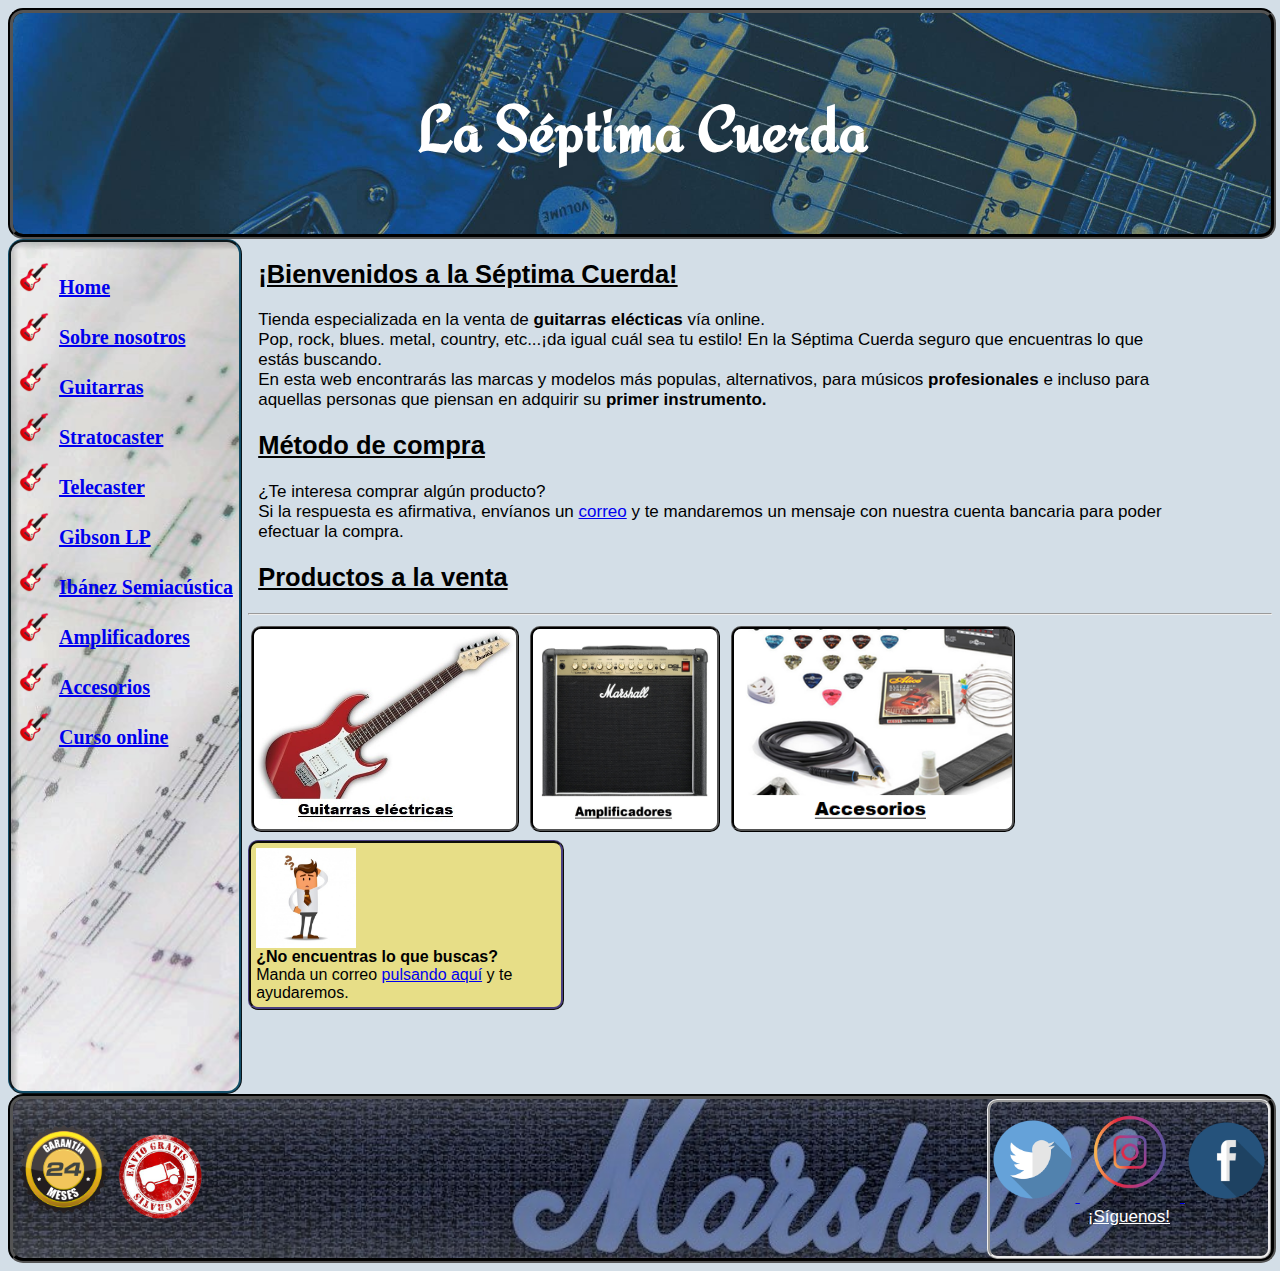
<file: LaSeptimaCuerda/HTML/index.html>
<html>

<head>
	<meta charset="UTF-8">
	<link rel="stylesheet" href="../CSS/estilos.css" />
	<title>La Séptima Cuerda</title>
	<link rel="shortcut icon" href="../IMG/icon.jpg">
	<meta name="viewport" content="width=device-width, initial-scale=1.0">
	<meta http-equiv="X-UA-Compatible" content="ie=edge">
</head>

<body>
	<header>
		<div id="letras"><a href="autor.html"></a>
			<br>
			La Séptima Cuerda
		</div>
	</header>

	<div id="main">
		<div id="center" class="column">
			<h2>¡Bienvenidos a la Séptima Cuerda!</h2>
			<p>Tienda especializada en la venta de <strong>guitarras elécticas</strong> vía online.<br>
				Pop, rock, blues. metal, country, etc...¡da igual cuál sea tu estilo! En la Séptima Cuerda seguro
				que encuentras lo que estás buscando.<br>
				En esta web encontrarás las marcas y modelos más populas, alternativos, para músicos
				<strong>profesionales</strong> e incluso para aquellas
				personas que piensan en adquirir su <strong> primer instrumento.</strong>
			</p>

			<h2>Método de compra</h2>
			<p>¿Te interesa comprar algún producto?<br>
				Si la respuesta es afirmativa, envíanos un <a
					href="mailto:javier_m_h_1993@hotmail.com?subject=Compra de productos&body=Hola, estaba interesdad@ en comprar los sisguientes artículos:">correo</a>
				y te mandaremos un mensaje con nuestra cuenta bancaria para poder efectuar la compra.</p>

			<h2>Productos a la venta</h2>
			<hr>
			<a href="guitarras.html">
				<img id="fotoindex" src="../IMG/guitarra.jpg" alt="guitarra"></a>
			<a href="ampli.html">
				<img id="fotoindex2" src="../IMG/amp.jpg" alt="amp"></a>
			<a href="accesorios.html">
				<img id="fotoindex" src="../IMG/accesorios.png" alt="accesorios"></a>
			<div class="dudas">
				<img src="../IMG/question2.jpg" alt="¿" width="100px" ; height="100px" ;>
				<br>
				<strong>¿No encuentras lo que buscas?<br></strong>
				Manda un correo <a
					href="mailto:javier_m_h_1993@hotmail.com?subject=Duda Stock tienda de guitarras&body=Hola, estaba bucando">pulsando
					aquí</a>
				y te ayudaremos.
			</div>
		</div>
		<div id="left" class="column">

			<ul>
				<a href="index.html">
					<li>Home</li>
				</a>
				<a href="autor.html">
					<li>Sobre nosotros</li>
				</a>
				<a href="guitarras.html">
					<li>Guitarras</li>
				</a>
				<a href="strato.html">
					<li>Stratocaster</li>
				</a>
				<a href="tele.html">
					<li>Telecaster</li>
				</a>
				<a href="gibson.html">
					<li>Gibson LP</li>
				</a>
				<a href="ibanez.html">
					<li>Ibánez Semiacústica</li>
				</a>
				<a href="ampli.html">
					<li>Amplificadores</li>
				</a>
				<a href="accesorios.html">
					<li>Accesorios</li>
				</a>
				<a href="curso.html">
					<li>Curso online</li>
				</a>
			</ul>
			</ul>
		</div>
	</div>
	<br class="stop">

	<footer>
		<div>
			<div id="garantia">
				<br>
				<img src="../IMG/garantia.jpg" alt="24" width="100px" ; height="100px" ;>
				<img src="../IMG/envio.png" alt="envio" width="85px" ; height="85px" ;>
			</div>
			<div id="redes">
				<a href="https://twitter.com/home?lang=es" target="_blank" ;>
					<img src="../IMG/twitter.png" alt="twitter" width="85px" ; height="85px"> </a>
				<a href="https://www.instagram.com/" target="_blank" ;>
					<img src="../IMG/instagram.png" alt="insta" width="100px" ; height="100px"> </a>
				<a href="https://www.facebook.com/#" target="_blank" ;>
					<img src="../IMG/face.png" alt="facebook" width="83px" ; height="83px"> </a>
				<br>
				¡Síguenos!
			</div>
		</div>
	</footer>
</body>

</html>
</file>
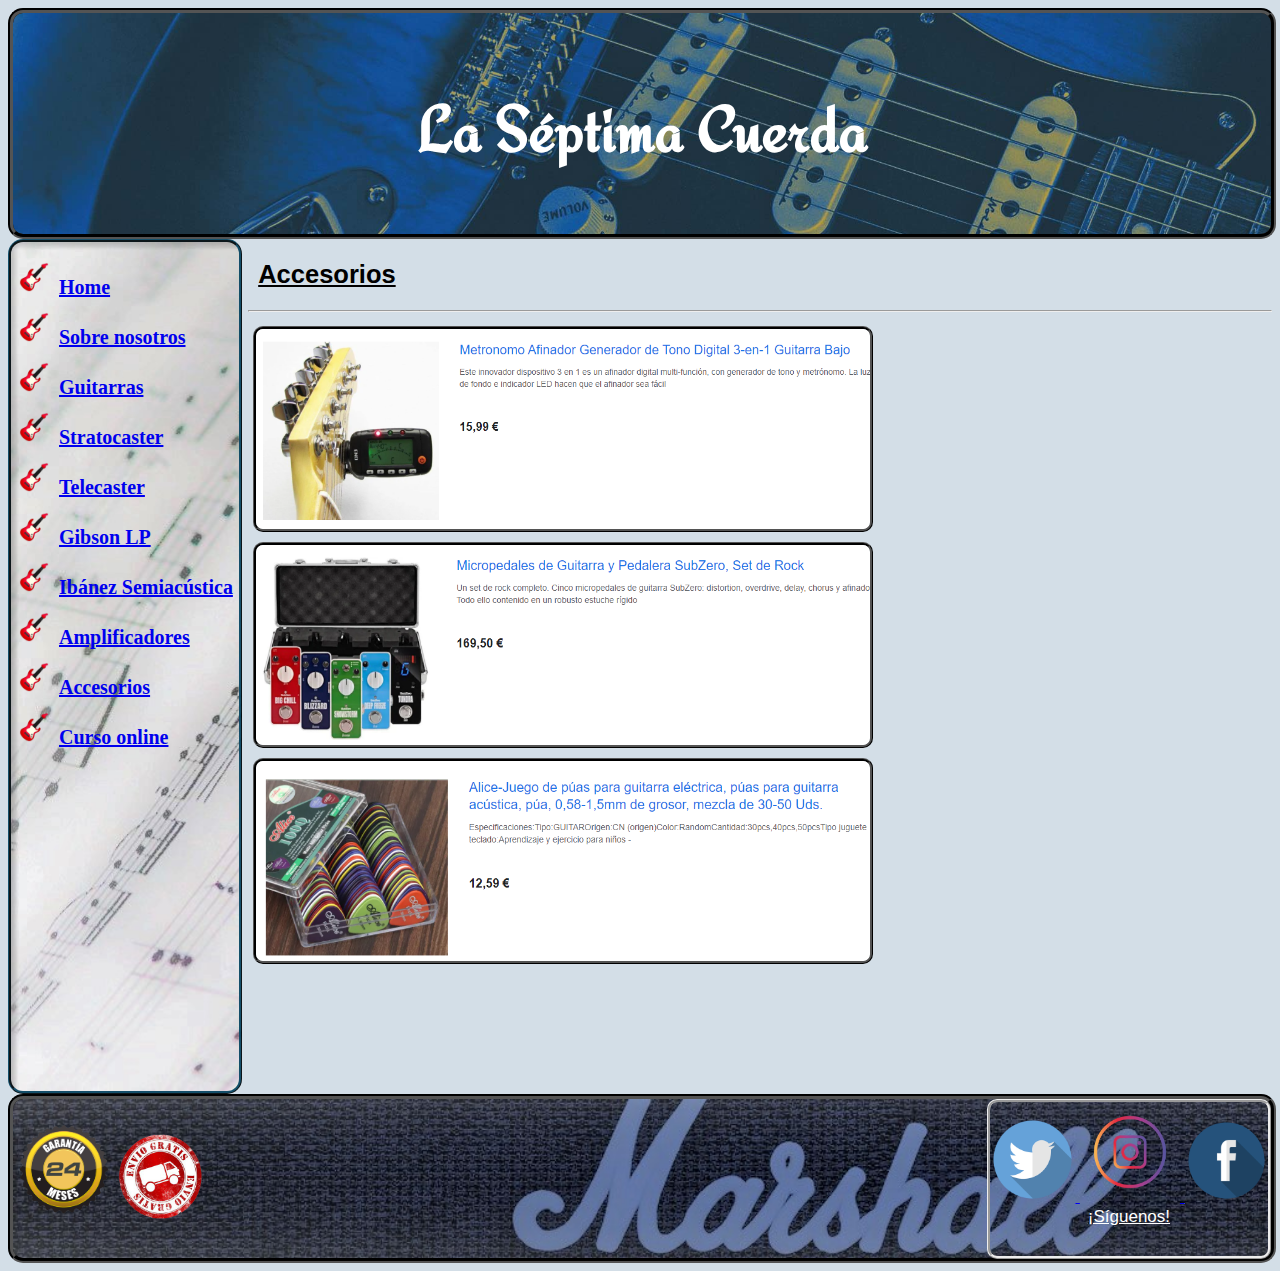
<file: LaSeptimaCuerda/HTML/accesorios.html>
<html>

<head>
	<meta charset="UTF-8">
	<link rel="stylesheet" href="../CSS/estilos.css" />
	<title>La Séptima Cuerda</title>
	<link rel="shortcut icon" href="../IMG/icon.jpg">
	<meta name="viewport" content="width=device-width, initial-scale=1.0">
	<meta http-equiv="X-UA-Compatible" content="ie=edge">
</head>

<body>

	<header>
		<div id="letras"><a href="autor.html"></a>
			<br>
			La Séptima Cuerda
		</div>
	</header>
	<div id="main">
		<div id="center" class="column">

			<h2>Accesorios<br></h2>
			<hr>
			<img id="foto2" src="../IMG/afinador.png" alt="afinador">
			<img id="foto2" src="../IMG/pedal.png" alt="pedal">
			<img id="foto2" src="../IMG/pua.png" alt="pua">

		</div>
		<div id="left" class="column">
			<ul>
				<a href="index.html">
					<li>Home</li>
				</a>
				<a href="autor.html">
					<li>Sobre nosotros</li>
				</a>
				<a href="guitarras.html">
					<li>Guitarras</li>
				</a>
				<a href="strato.html">
					<li>Stratocaster</li>
				</a>
				<a href="tele.html">
					<li>Telecaster</li>
				</a>
				<a href="gibson.html">
					<li>Gibson LP</li>
				</a>
				<a href="ibanez.html">
					<li>Ibánez Semiacústica</li>
				</a>
				<a href="ampli.html">
					<li>Amplificadores</li>
				</a>
				<a href="accesorios.html">
					<li>Accesorios</li>
				</a>
				<a href="curso.html">
					<li>Curso online</li>
				</a>
			</ul>
			</ul>
		</div>
	</div>
	<br class="stop">

	<footer>
		<div>
			<div id="garantia">
				<br>
				<img src="../IMG/garantia.jpg" alt="24" width="100px" ; height="100px" ;>
				<img src="../IMG/envio.png" alt="envio" width="85px" ; height="85px" ;>
			</div>
			<div id="redes">
				<a href="https://twitter.com/home?lang=es" target="_blank" ;>
					<img src="../IMG/twitter.png" alt="twitter" width="85px" ; height="85px"> </a>
				<a href="https://www.instagram.com/" target="_blank" ;>
					<img src="../IMG/instagram.png" alt="insta" width="100px" ; height="100px"> </a>
				<a href="https://www.facebook.com/#" target="_blank" ;>
					<img src="../IMG/face.png" alt="facebook" width="83px" ; height="83px"> </a>
				<br>
				¡Síguenos!
			</div>
		</div>
	</footer>
</body>

</html>
</file>
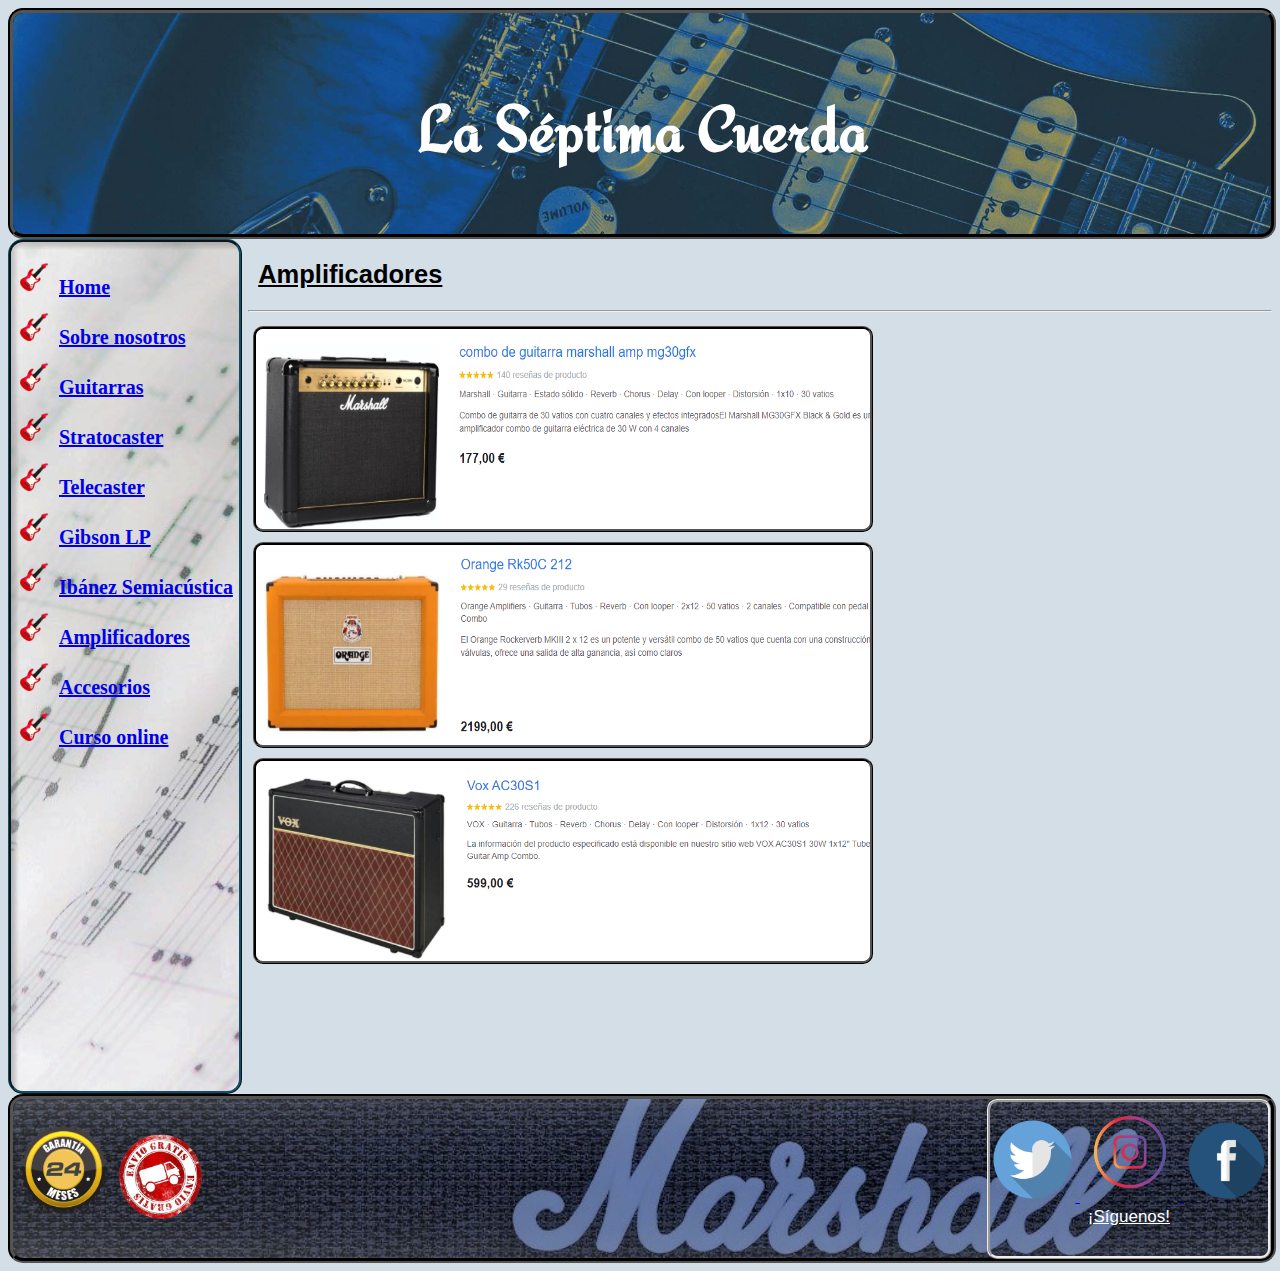
<file: LaSeptimaCuerda/HTML/ampli.html>
<html>

<head>
	<meta charset="UTF-8">
	<link rel="stylesheet" href="../CSS/estilos.css" />
	<title>La Séptima Cuerda</title>
	<link rel="shortcut icon" href="../IMG/icon.jpg">
	<meta name="viewport" content="width=device-width, initial-scale=1.0">
	<meta http-equiv="X-UA-Compatible" content="ie=edge">
</head>

<body>

	<header>
		<div id="letras"><a href="autor.html"></a>
			<br>
			La Séptima Cuerda
		</div>
	</header>
	<div id="main">
		<div id="center" class="column">

			<h2>Amplificadores<br></h2>

			<hr>
			<img id="foto2" src="../IMG/amp1.png" alt="ampli">
			<br>
			<img id="foto2" src="../IMG/amp2.png" alt="ampli">
			<br>
			<img id="foto2" src="../IMG/amp3.png" alt="ampli">
			<br>
		</div>
		<div id="left" class="column">

			<ul>
				<a href="index.html">
					<li>Home</li>
				</a>
				<a href="autor.html">
					<li>Sobre nosotros</li>
				</a>
				<a href="guitarras.html">
					<li>Guitarras</li>
				</a>
				<a href="strato.html">
					<li>Stratocaster</li>
				</a>
				<a href="tele.html">
					<li>Telecaster</li>
				</a>
				<a href="gibson.html">
					<li>Gibson LP</li>
				</a>
				<a href="ibanez.html">
					<li>Ibánez Semiacústica</li>
				</a>
				<a href="ampli.html">
					<li>Amplificadores</li>
				</a>
				<a href="accesorios.html">
					<li>Accesorios</li>
				</a>
				<a href="curso.html">
					<li>Curso online</li>
				</a>
			</ul>
			</ul>
		</div>
	</div>
	<br class="stop">

	<footer>
		<div>
			<div id="garantia">
				<br>
				<img src="../IMG/garantia.jpg" alt="24" width="100px" ; height="100px" ;>
				<img src="../IMG/envio.png" alt="envio" width="85px" ; height="85px" ;>
			</div>
			<div id="redes">
				<a href="https://twitter.com/home?lang=es" target="_blank" ;>
					<img src="../IMG/twitter.png" alt="twitter" width="85px" ; height="85px"> </a>
				<a href="https://www.instagram.com/" target="_blank" ;>
					<img src="../IMG/instagram.png" alt="insta" width="100px" ; height="100px"> </a>
				<a href="https://www.facebook.com/#" target="_blank" ;>
					<img src="../IMG/face.png" alt="facebook" width="83px" ; height="83px"> </a>
				<br>
				¡Síguenos!
			</div>
		</div>
	</footer>
</body>

</html>
</file>
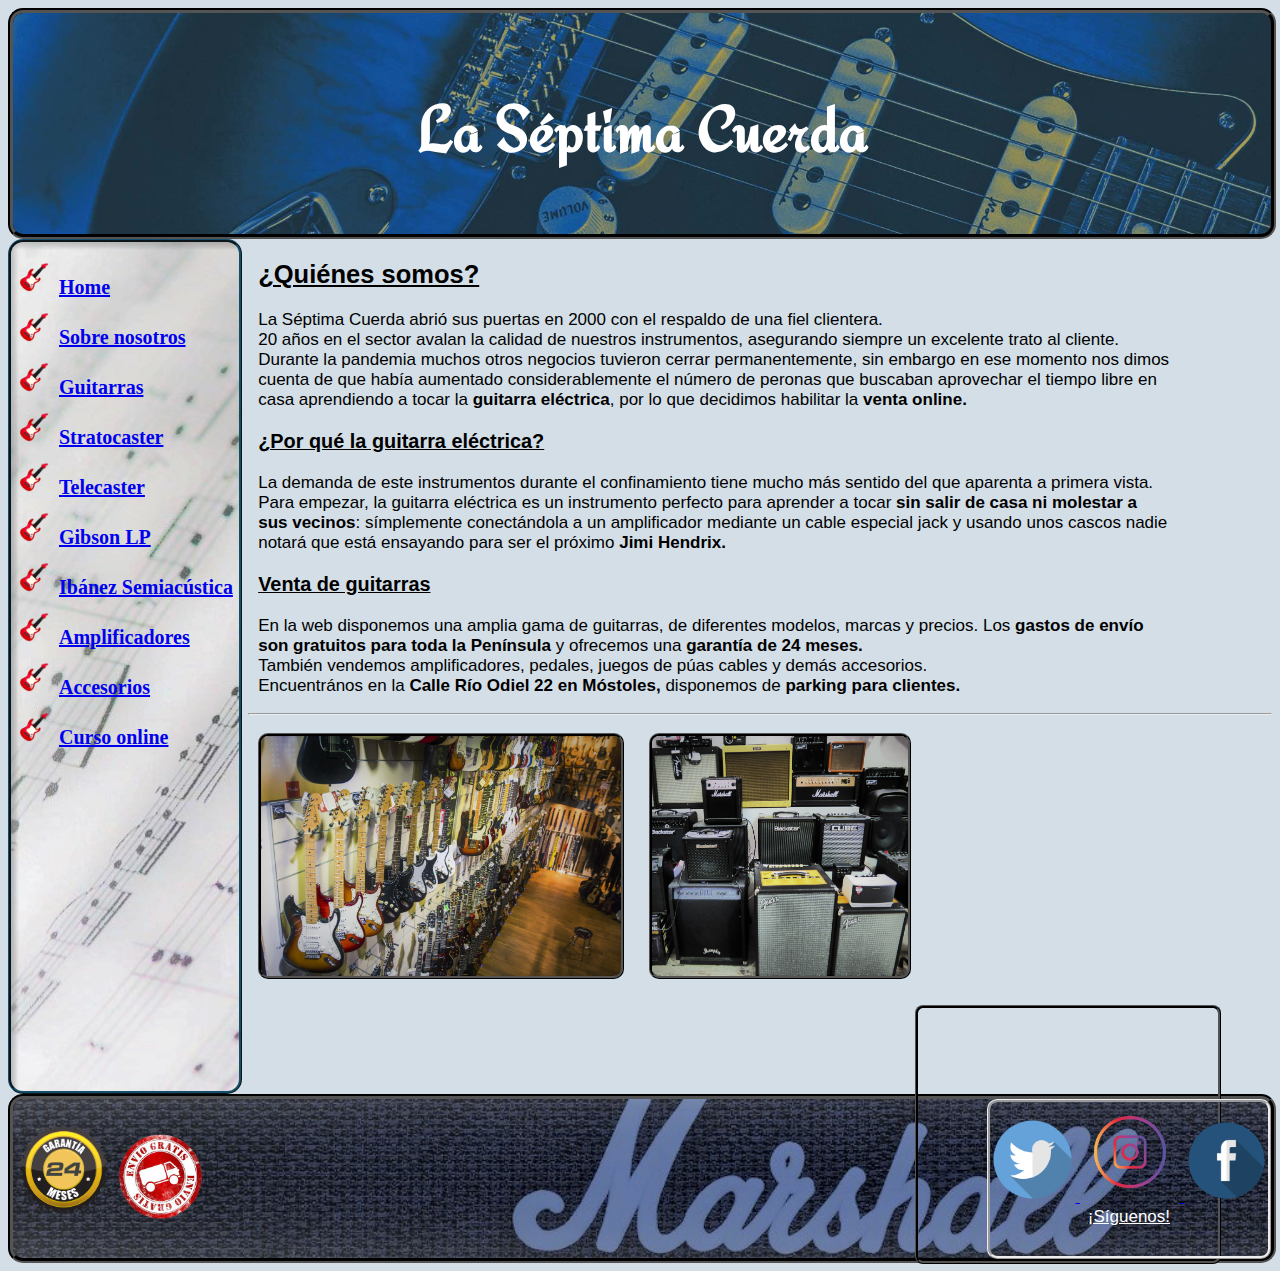
<file: LaSeptimaCuerda/HTML/autor.html>
<html>

<head>
    <meta charset="UTF-8">
    <link rel="stylesheet" href="../CSS/estilos.css" />
    <title>La Séptima Cuerda</title>
    <link rel="shortcut icon" href="../IMG/icon.jpg">
    <meta name="viewport" content="width=device-width, initial-scale=1.0">
    <meta http-equiv="X-UA-Compatible" content="ie=edge">
</head>

<body>

    <header>
        <div id="letras"><a href="autor.html"></a>
            <br>
            La Séptima Cuerda
        </div>
    </header>
    <div id="main">
        <div id="center" class="column">
            <h2>¿Quiénes somos?<br></h2>

            <p>La Séptima Cuerda abrió sus puertas en 2000 con el respaldo de una fiel clientera.<br>
                20 años en el sector avalan la calidad de nuestros instrumentos, asegurando siempre un excelente
                trato al cliente.<br>
                Durante la pandemia muchos otros negocios tuvieron cerrar permanentemente, sin embargo
                en ese momento nos dimos cuenta de que había aumentado considerablemente
                el número de peronas que buscaban aprovechar el tiempo libre en casa aprendiendo a tocar la
                <Strong>guitarra eléctrica</Strong>, por lo que decidimos habilitar la <Strong>venta online.</Strong>
            </p>
            <h3>¿Por qué la guitarra eléctrica?</h3>
            <p>La demanda de este instrumentos durante el confinamiento tiene mucho más sentido del que aparenta a
                primera vista.<br>
                Para empezar, la guitarra eléctrica es un instrumento perfecto para aprender a tocar <Strong>sin
                    salir de casa ni molestar a sus vecinos</Strong>: símplemente
                conectándola a un amplificador mediante un cable especial jack y usando unos cascos nadie notará que
                está ensayando para ser el próximo <strong>Jimi Hendrix.</strong></p>
            <h3>Venta de guitarras</h3>
            <p>En la web disponemos una amplia gama de guitarras, de diferentes modelos, marcas y precios. Los
                <strong>gastos de envío son gratuitos para toda la Península</strong> y ofrecemos una <strong>garantía
                    de 24 meses.</strong><br>
                También vendemos amplificadores, pedales, juegos de púas cables y demás accesorios.<br>
                Encuentrános en la <strong>Calle Río Odiel 22 en Móstoles,</strong> disponemos de <strong>parking para
                    clientes.</strong></p>

            <hr>
            <img id="tienda1" src="../IMG/tienda2.jpg" alt="guitarras">
            <img id="tienda2" src="../IMG/tienda3.jpg" alt="guitarras">
            <div id="maps">
                <iframe
                    src="https://www.google.com/maps/embed?pb=!1m18!1m12!1m3!1d3042.3998932934333!2d-3.877689999100884!3d40.311281692708846!2m3!1f0!2f0!3f0!3m2!1i1024!2i768!4f13.1!3m3!1m2!1s0xd418dc5f1d784b5%3A0xb37c3b7e8f1d105a!2sCalle%20R%C3%ADo%20Odiel%2C%2022-6%2C%2028935%20M%C3%B3stoles%2C%20Madrid!5e0!3m2!1ses!2ses!4v1611661663113!5m2!1ses!2ses"
                     frameborder="0" style="border:0;" allowfullscreen="" aria-hidden="false"
                    tabindex="0"></iframe>
            </div>
        </div>
        <div id="left" class="column">

            <ul>
                <a href="index.html">
                    <li>Home</li>
                </a>
                <a href="autor.html">
                    <li>Sobre nosotros</li>
                </a>
                <a href="guitarras.html">
                    <li>Guitarras</li>
                </a>
                <a href="strato.html">
                    <li>Stratocaster</li>
                </a>
                <a href="tele.html">
                    <li>Telecaster</li>
                </a>
                <a href="gibson.html">
                    <li>Gibson LP</li>
                </a>
                <a href="ibanez.html">
                    <li>Ibánez Semiacústica</li>
                </a>
                <a href="ampli.html">
                    <li>Amplificadores</li>
                </a>
                <a href="accesorios.html">
                    <li>Accesorios</li>
                </a>
                <a href="curso.html">
                    <li>Curso online</li>
                </a>
            </ul>
            </ul>
        </div>
    </div>
    <br class="stop">

    <footer>
        <div>
            <div id="garantia">
                <br>
                <img src="../IMG/garantia.jpg" alt="24" width="100px" ; height="100px" ;>
                <img src="../IMG/envio.png" alt="envio" width="85px" ; height="85px" ;>
            </div>
            <div id="redes">
                <a href="https://twitter.com/home?lang=es" target="_blank" ;>
                    <img src="../IMG/twitter.png" alt="twitter" width="85px" ; height="85px"> </a>
                <a href="https://www.instagram.com/" target="_blank" ;>
                    <img src="../IMG/instagram.png" alt="insta" width="100px" ; height="100px"> </a>
                <a href="https://www.facebook.com/#" target="_blank" ;>
                    <img src="../IMG/face.png" alt="facebook" width="83px" ; height="83px"> </a>
                <br>
                ¡Síguenos!
            </div>
        </div>
    </footer>
</body>

</html>
</file>
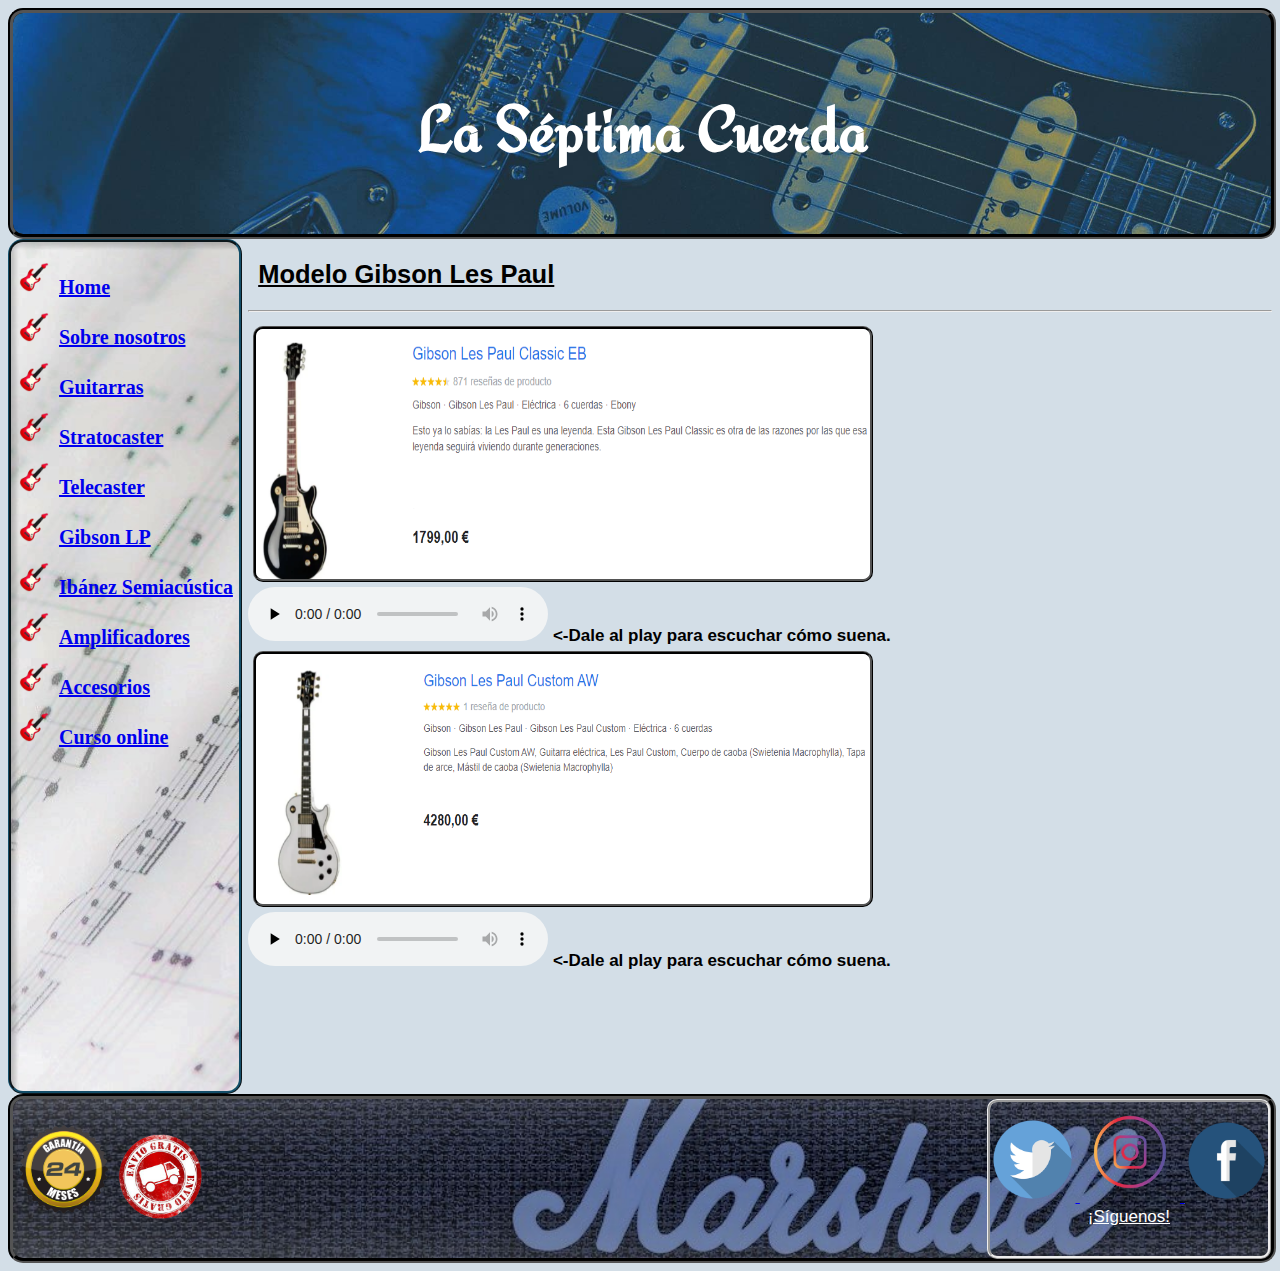
<file: LaSeptimaCuerda/HTML/gibson.html>
<html>

<head>
	<meta charset="UTF-8">
	<link rel="stylesheet" href="../CSS/estilos.css" />
	<title>La Séptima Cuerda</title>
	<link rel="shortcut icon" href="../IMG/icon.jpg">
	<meta name="viewport" content="width=device-width, initial-scale=1.0">
	<meta http-equiv="X-UA-Compatible" content="ie=edge">
</head>

<body>

	<header>
		<div id="letras"><a href="autor.html"></a>
			<br>
			La Séptima Cuerda
		</div>
	</header>
	<div id="main">
		<div id="center" class="column">

			<h2>Modelo Gibson Les Paul<br></h2>

			<hr>
			<img id="foto" src="../IMG/gibson1.png" alt="gibson">
			<br>
			<audio src="../MP3/gibson1.mp3" preload="none" controls></audio>
			<strong>
				<-Dale al play para escuchar cómo suena.</strong> <br>
					<img id="foto" src="../IMG/gibson2.png" alt="gibson">
					<br>
					<audio src="../MP3/gibson2.mp3" preload="none" controls></audio>
					<strong>
						<-Dale al play para escuchar cómo suena.</strong> <br>

		</div>
		<div id="left" class="column">

			<ul>
				<a href="index.html">
					<li>Home</li>
				</a>
				<a href="autor.html">
					<li>Sobre nosotros</li>
				</a>
				<a href="guitarras.html">
					<li>Guitarras</li>
				</a>
				<a href="strato.html">
					<li>Stratocaster</li>
				</a>
				<a href="tele.html">
					<li>Telecaster</li>
				</a>
				<a href="gibson.html">
					<li>Gibson LP</li>
				</a>
				<a href="ibanez.html">
					<li>Ibánez Semiacústica</li>
				</a>
				<a href="ampli.html">
					<li>Amplificadores</li>
				</a>
				<a href="accesorios.html">
					<li>Accesorios</li>
				</a>
				<a href="curso.html">
					<li>Curso online</li>
				</a>
			</ul>
			</ul>
		</div>
	</div>
	<br class="stop">

	<footer>
		<div>
			<div id="garantia">
				<br>
				<img src="../IMG/garantia.jpg" alt="24" width="100px" ; height="100px" ;>
				<img src="../IMG/envio.png" alt="envio" width="85px" ; height="85px" ;>
			</div>
			<div id="redes">
				<a href="https://twitter.com/home?lang=es" target="_blank" ;>
					<img src="../IMG/twitter.png" alt="twitter" width="85px" ; height="85px"> </a>
				<a href="https://www.instagram.com/" target="_blank" ;>
					<img src="../IMG/instagram.png" alt="insta" width="100px" ; height="100px"> </a>
				<a href="https://www.facebook.com/#" target="_blank" ;>
					<img src="../IMG/face.png" alt="facebook" width="83px" ; height="83px"> </a>
				<br>
				¡Síguenos!
			</div>
		</div>
	</footer>
</body>

</html>
</file>
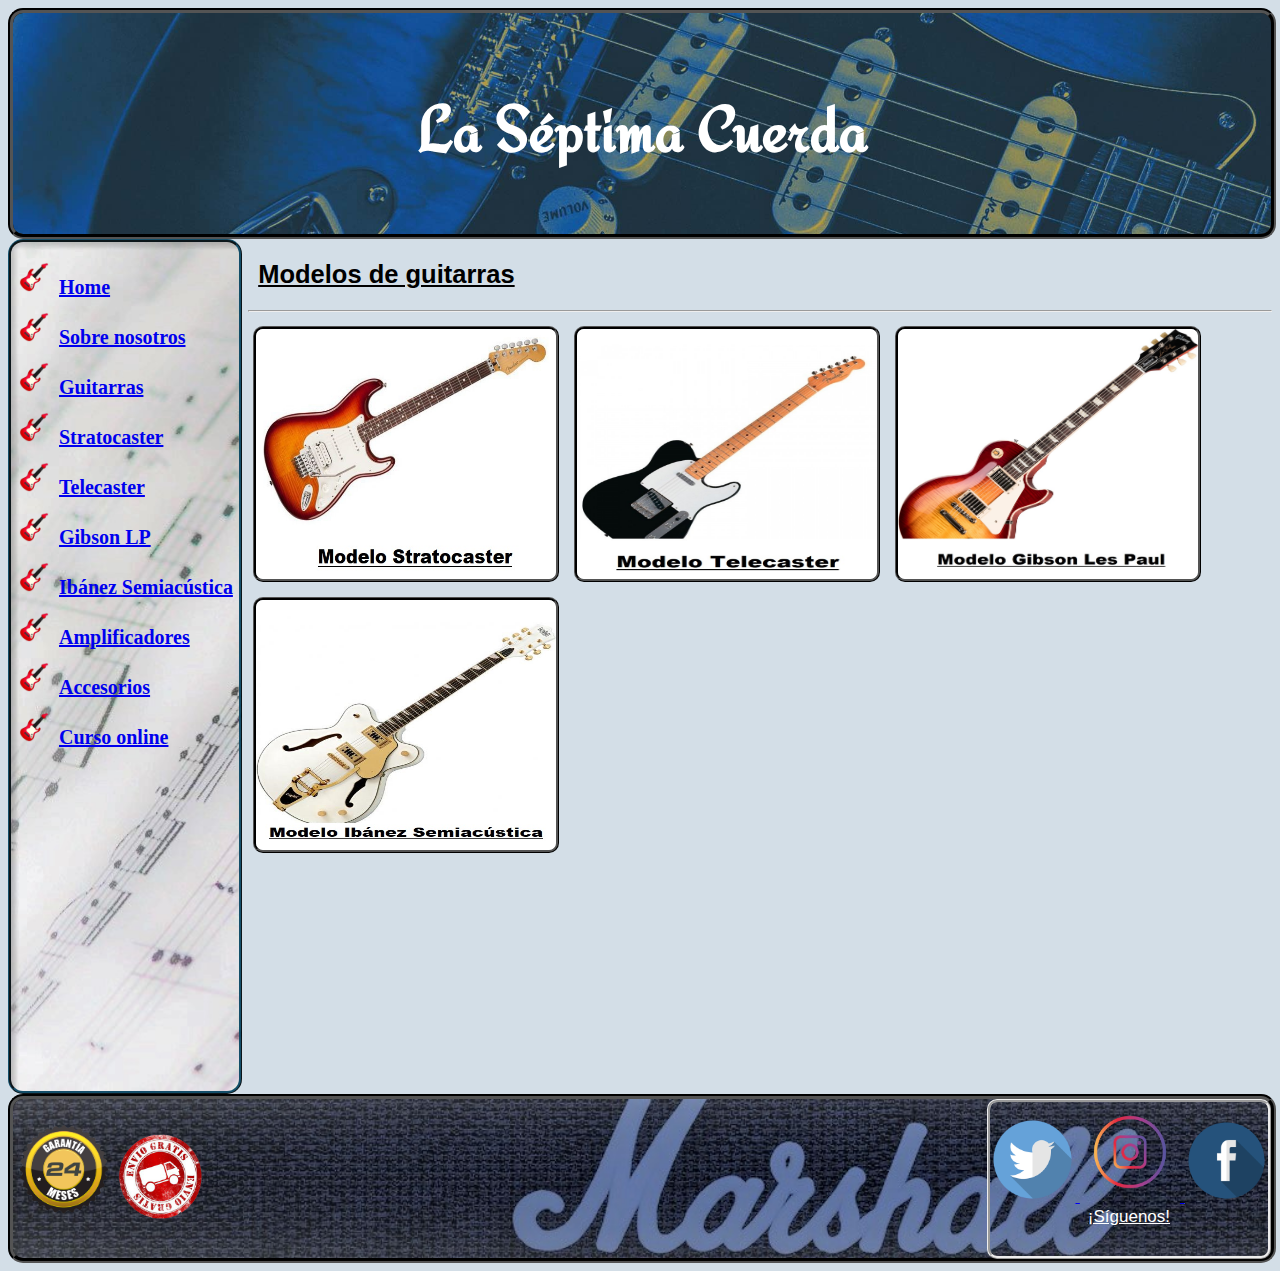
<file: LaSeptimaCuerda/HTML/guitarras.html>
<html>

<head>
	<meta charset="UTF-8">
	<link rel="stylesheet" href="../CSS/estilos.css" />
	<title>La Séptima Cuerda</title>
	<link rel="shortcut icon" href="../IMG/icon.jpg">
	<meta name="viewport" content="width=device-width, initial-scale=1.0">
	<meta http-equiv="X-UA-Compatible" content="ie=edge">
</head>

<body>

	<header>
		<div id="letras"><a href="autor.html"></a>
			<br>
			La Séptima Cuerda
		</div>
	</header>
	<div id="main">
		<div id="center" class="column">

			<h2>Modelos de guitarras<br></h2>

			<hr>
			<a href="strato.html">
				<img id="paguitarra" src="../IMG/strato.jpg" alt="strato"></a>
			<a href="tele.html">
				<img id="paguitarra" src="../IMG/tele.jpg" alt="tele"></a>
			<a href="gibson.html">
				<img id="paguitarra" src="../IMG/gibson.jpg" alt="gibson"></a>
			<a href="ibanez.html">
				<img id="paguitarra" src="../IMG/ibanez.jpg" alt="ibanez"></a>

		</div>
		<div id="left" class="column">
			<ul>
				<a href="index.html">
					<li>Home</li>
				</a>
				<a href="autor.html">
					<li>Sobre nosotros</li>
				</a>
				<a href="guitarras.html">
					<li>Guitarras</li>
				</a>
				<a href="strato.html">
					<li>Stratocaster</li>
				</a>
				<a href="tele.html">
					<li>Telecaster</li>
				</a>
				<a href="gibson.html">
					<li>Gibson LP</li>
				</a>
				<a href="ibanez.html">
					<li>Ibánez Semiacústica</li>
				</a>
				<a href="ampli.html">
					<li>Amplificadores</li>
				</a>
				<a href="accesorios.html">
					<li>Accesorios</li>
				</a>
				<a href="curso.html">
					<li>Curso online</li>
				</a>
			</ul>
			</ul>
		</div>
	</div>
	<br class="stop">

	<footer>
		<div>
			<div id="garantia">
				<br>
				<img src="../IMG/garantia.jpg" alt="24" width="100px" ; height="100px" ;>
				<img src="../IMG/envio.png" alt="envio" width="85px" ; height="85px" ;>
			</div>
			<div id="redes">
				<a href="https://twitter.com/home?lang=es" target="_blank" ;>
					<img src="../IMG/twitter.png" alt="twitter" width="85px" ; height="85px"> </a>
				<a href="https://www.instagram.com/" target="_blank" ;>
					<img src="../IMG/instagram.png" alt="insta" width="100px" ; height="100px"> </a>
				<a href="https://www.facebook.com/#" target="_blank" ;>
					<img src="../IMG/face.png" alt="facebook" width="83px" ; height="83px"> </a>
				<br>
				¡Síguenos!
			</div>
		</div>
	</footer>
</body>

</html>
</file>
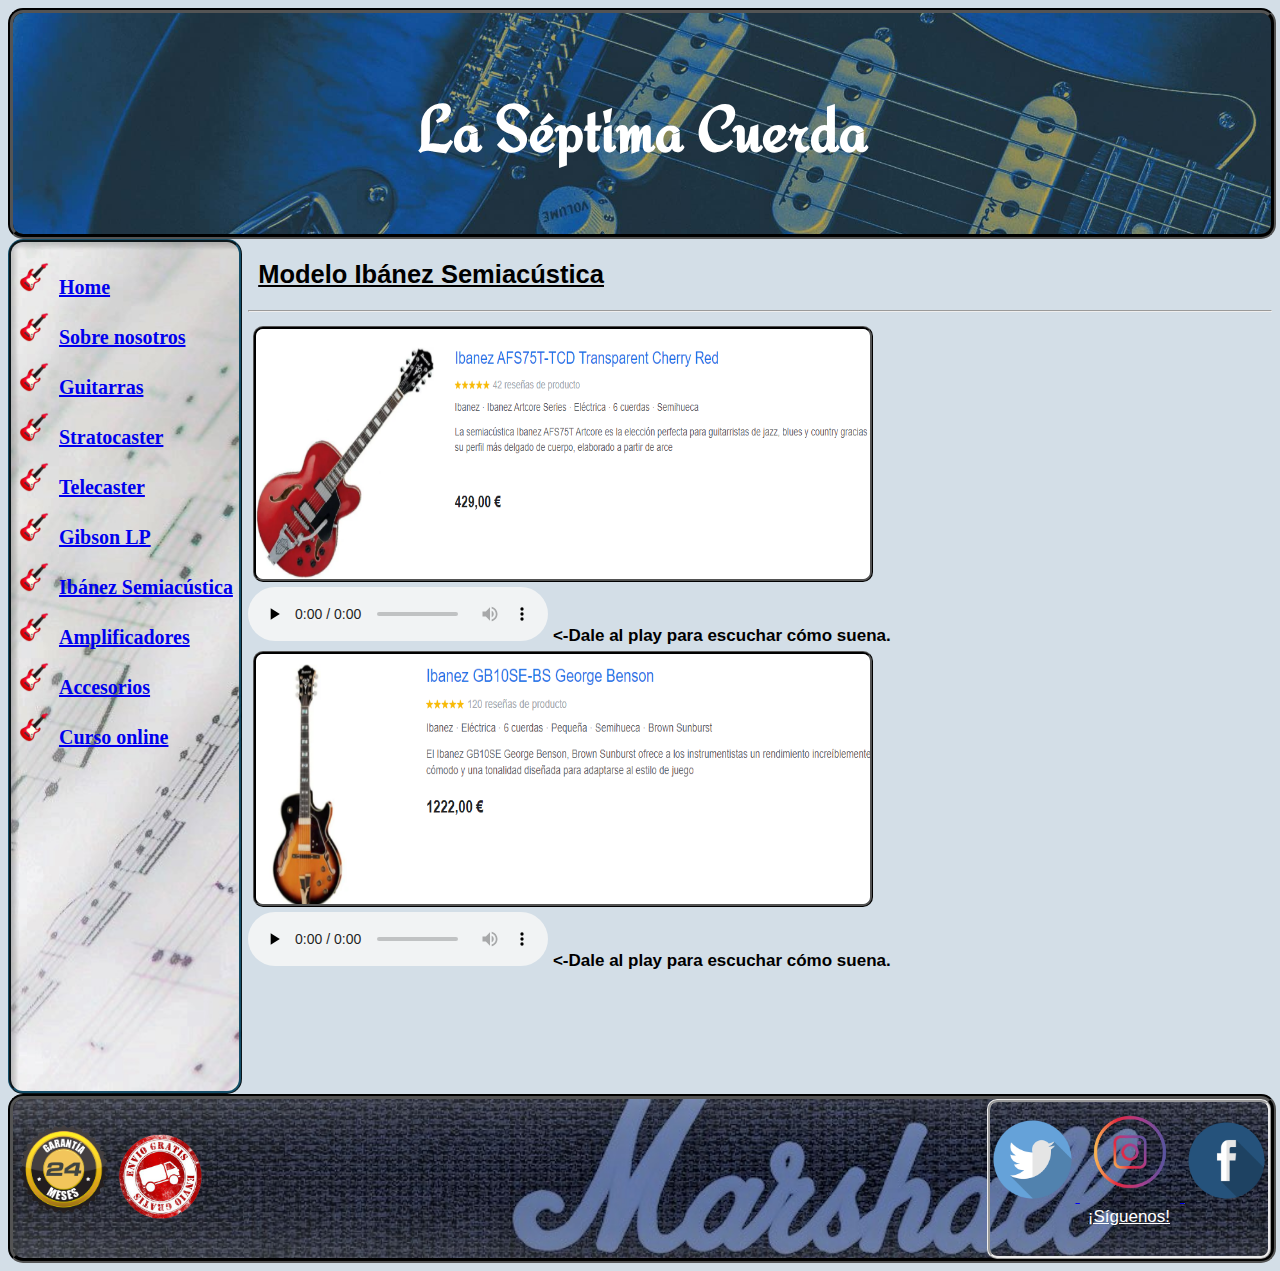
<file: LaSeptimaCuerda/HTML/ibanez.html>
<html>

<head>
	<meta charset="UTF-8">
	<link rel="stylesheet" href="../CSS/estilos.css" />
	<title>La Séptima Cuerda</title>
	<link rel="shortcut icon" href="../IMG/icon.jpg">
	<meta name="viewport" content="width=device-width, initial-scale=1.0">
	<meta http-equiv="X-UA-Compatible" content="ie=edge">
</head>

<body>

	<header>
		<div id="letras"><a href="autor.html"></a>
			<br>
			La Séptima Cuerda
		</div>
	</header>
	<div id="main">
		<div id="center" class="column">

			<h2>Modelo Ibánez Semiacústica<br></h2>

			<hr>
			<img id="foto" src="../IMG/ibanez1.png" alt="ibanez">
			<br>
			<audio src="../MP3/ibanez1.mp3" preload="none" controls></audio>
			<strong>
				<-Dale al play para escuchar cómo suena.</strong> <br>
					<img id="foto" src="../IMG/ibanez2.png" alt="ibane<">
					<br>
					<audio src="../MP3/ibanez2.mp3" preload="none" controls></audio>
					<strong>
						<-Dale al play para escuchar cómo suena.</strong> <br>

		</div>
		<div id="left" class="column">

			<ul>
				<a href="index.html">
					<li>Home</li>
				</a>
				<a href="autor.html">
					<li>Sobre nosotros</li>
				</a>
				<a href="guitarras.html">
					<li>Guitarras</li>
				</a>
				<a href="strato.html">
					<li>Stratocaster</li>
				</a>
				<a href="tele.html">
					<li>Telecaster</li>
				</a>
				<a href="gibson.html">
					<li>Gibson LP</li>
				</a>
				<a href="ibanez.html">
					<li>Ibánez Semiacústica</li>
				</a>
				<a href="ampli.html">
					<li>Amplificadores</li>
				</a>
				<a href="accesorios.html">
					<li>Accesorios</li>
				</a>
				<a href="curso.html">
					<li>Curso online</li>
				</a>
			</ul>
			</ul>
		</div>
	</div>
	<br class="stop">

	<footer>
		<div>
			<div id="garantia">
				<br>
				<img src="../IMG/garantia.jpg" alt="24" width="100px" ; height="100px" ;>
				<img src="../IMG/envio.png" alt="envio" width="85px" ; height="85px" ;>
			</div>
			<div id="redes">
				<a href="https://twitter.com/home?lang=es" target="_blank" ;>
					<img src="../IMG/twitter.png" alt="twitter" width="85px" ; height="85px"> </a>
				<a href="https://www.instagram.com/" target="_blank" ;>
					<img src="../IMG/instagram.png" alt="insta" width="100px" ; height="100px"> </a>
				<a href="https://www.facebook.com/#" target="_blank" ;>
					<img src="../IMG/face.png" alt="facebook" width="83px" ; height="83px"> </a>
				<br>
				¡Síguenos!
			</div>
		</div>
	</footer>
</body>

</html>
</file>
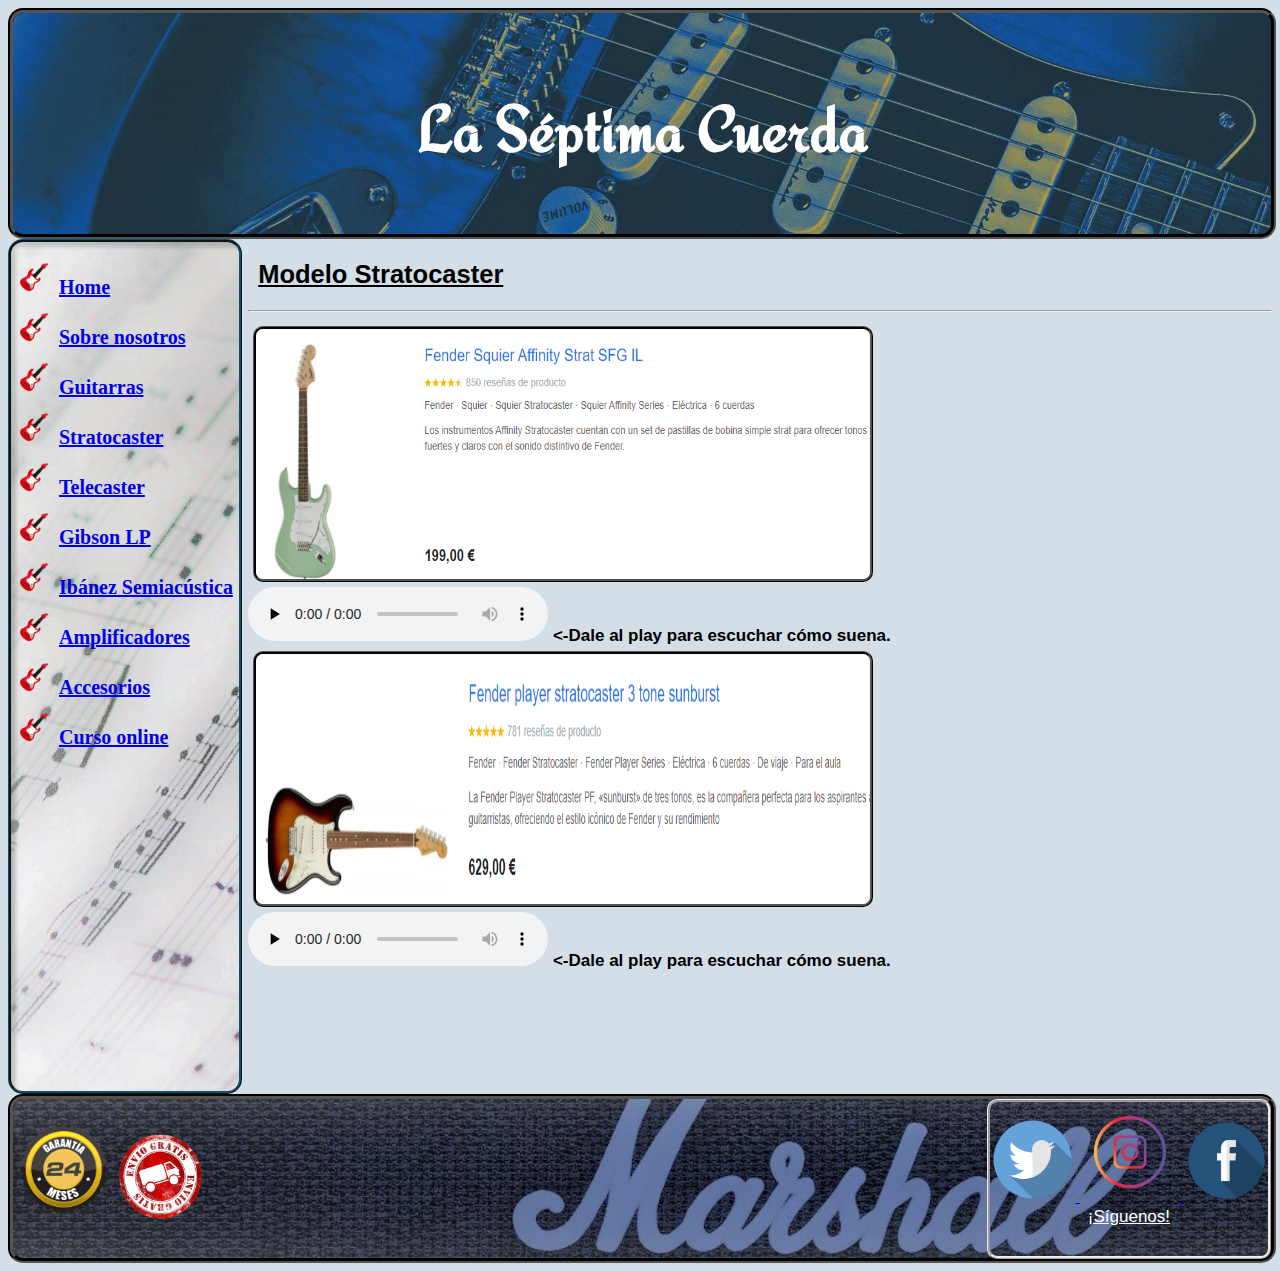
<file: LaSeptimaCuerda/HTML/strato.html>
<html>

<head>
	<meta charset="UTF-8">
	<link rel="stylesheet" href="../CSS/estilos.css" />
	<title>La Séptima Cuerda</title>
	<link rel="shortcut icon" href="../IMG/icon.jpg">
	<meta name="viewport" content="width=device-width, initial-scale=1.0">
	<meta http-equiv="X-UA-Compatible" content="ie=edge">
</head>

<body>

	<header>
		<div id="letras"><a href="autor.html"></a>
			<br>
			La Séptima Cuerda
		</div>
	</header>
	<div id="main">
		<div id="center" class="column">

			<h2>Modelo Stratocaster<br></h2>

			<hr>
			<img id="foto" src="../IMG/strato1.png" alt="strato">
			<br>
			<audio src="../MP3/strato1.mp3" preload="none" controls></audio>
			<strong>
				<-Dale al play para escuchar cómo suena.</strong> <br>
					<img id="foto" src="../IMG/strato2.png" alt="strato">
					<br>
					<audio src="../MP3/strato2.mp3" preload="none" controls></audio>
					<strong>
						<-Dale al play para escuchar cómo suena.</strong> <br>

		</div>
		<div id="left" class="column">

			<ul>
				<a href="index.html">
					<li>Home</li>
				</a>
				<a href="autor.html">
					<li>Sobre nosotros</li>
				</a>
				<a href="guitarras.html">
					<li>Guitarras</li>
				</a>
				<a href="strato.html">
					<li>Stratocaster</li>
				</a>
				<a href="tele.html">
					<li>Telecaster</li>
				</a>
				<a href="gibson.html">
					<li>Gibson LP</li>
				</a>
				<a href="ibanez.html">
					<li>Ibánez Semiacústica</li>
				</a>
				<a href="ampli.html">
					<li>Amplificadores</li>
				</a>
				<a href="accesorios.html">
					<li>Accesorios</li>
				</a>
				<a href="curso.html">
					<li>Curso online</li>
				</a>
			</ul>
			</ul>
		</div>
	</div>
	<br class="stop">

	<footer>
		<div>
			<div id="garantia">
				<br>
				<img src="../IMG/garantia.jpg" alt="24" width="100px" ; height="100px" ;>
				<img src="../IMG/envio.png" alt="envio" width="85px" ; height="85px" ;>
			</div>
			<div id="redes">
				<a href="https://twitter.com/home?lang=es" target="_blank" ;>
					<img src="../IMG/twitter.png" alt="twitter" width="85px" ; height="85px"> </a>
				<a href="https://www.instagram.com/" target="_blank" ;>
					<img src="../IMG/instagram.png" alt="insta" width="100px" ; height="100px"> </a>
				<a href="https://www.facebook.com/#" target="_blank" ;>
					<img src="../IMG/face.png" alt="facebook" width="83px" ; height="83px"> </a>
				<br>
				¡Síguenos!
			</div>
		</div>
	</footer>
</body>

</html>
</file>
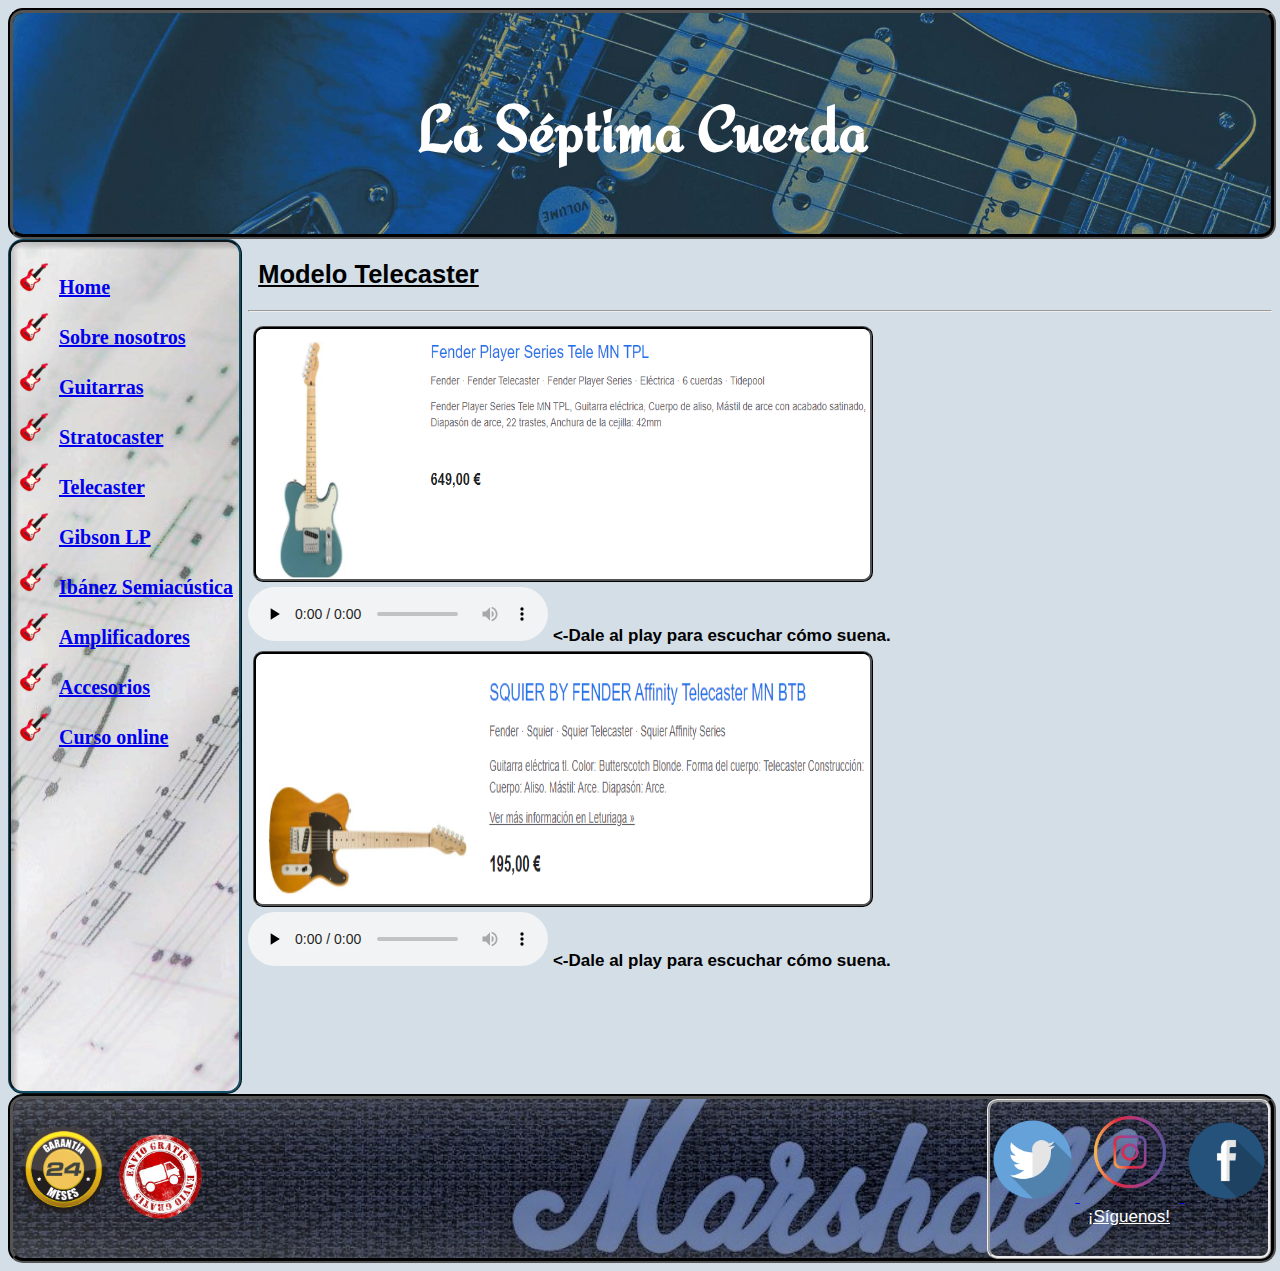
<file: LaSeptimaCuerda/HTML/tele.html>
<html>

<head>
	<meta charset="UTF-8">
	<link rel="stylesheet" href="../CSS/estilos.css" />
	<title>La Séptima Cuerda</title>
	<link rel="shortcut icon" href="../IMG/icon.jpg">
	<meta name="viewport" content="width=device-width, initial-scale=1.0">
	<meta http-equiv="X-UA-Compatible" content="ie=edge">
</head>

<body>

	<header>
		<div id="letras"><a href="autor.html"></a>
			<br>
			La Séptima Cuerda
		</div>
	</header>
	<div id="main">
		<div id="center" class="column">

			<h2>Modelo Telecaster<br></h2>

			<hr>
			<img id="foto" src="../IMG/tele1.png" alt="telecaster">
			<br>
			<audio src="../MP3/tele1.mp3" preload="none" controls></audio>
			<strong>
				<-Dale al play para escuchar cómo suena.</strong> <br>
					<img id="foto" src="../IMG/tele2.png" alt="telecaster">
					<br>
					<audio src="../MP3/tele2.mp3" preload="none" controls></audio>
					<strong>
						<-Dale al play para escuchar cómo suena.</strong> <br>

		</div>
		<div id="left" class="column">

			<ul>
				<a href="index.html">
					<li>Home</li>
				</a>
				<a href="autor.html">
					<li>Sobre nosotros</li>
				</a>
				<a href="guitarras.html">
					<li>Guitarras</li>
				</a>
				<a href="strato.html">
					<li>Stratocaster</li>
				</a>
				<a href="tele.html">
					<li>Telecaster</li>
				</a>
				<a href="gibson.html">
					<li>Gibson LP</li>
				</a>
				<a href="ibanez.html">
					<li>Ibánez Semiacústica</li>
				</a>
				<a href="ampli.html">
					<li>Amplificadores</li>
				</a>
				<a href="accesorios.html">
					<li>Accesorios</li>
				</a>
				<a href="curso.html">
					<li>Curso online</li>
				</a>
			</ul>
			</ul>
		</div>
	</div>
	<br class="stop">

	<footer>
		<div>
			<div id="garantia">
				<br>
				<img src="../IMG/garantia.jpg" alt="24" width="100px" ; height="100px" ;>
				<img src="../IMG/envio.png" alt="envio" width="85px" ; height="85px" ;>
			</div>
			<div id="redes">
				<a href="https://twitter.com/home?lang=es" target="_blank" ;>
					<img src="../IMG/twitter.png" alt="twitter" width="85px" ; height="85px"> </a>
				<a href="https://www.instagram.com/" target="_blank" ;>
					<img src="../IMG/instagram.png" alt="insta" width="100px" ; height="100px"> </a>
				<a href="https://www.facebook.com/#" target="_blank" ;>
					<img src="../IMG/face.png" alt="facebook" width="83px" ; height="83px"> </a>
				<br>
				¡Síguenos!
			</div>
		</div>
	</footer>
</body>

</html>
</file>
<file: LaSeptimaCuerda/CSS/estilos.css>
@font-face{
	font-family:letra1;
	src:url("../FONT/letra1.ttf");
}

body{
	background-color:rgb(211, 222, 231);
	font-family: Arial;
	font-size:17px;
}

p{
	text-align: left;
	margin-left: 10px;
	margin-right:10%;

}

h1, h2, h3{
	margin-left: 10px;
	font-family: Arial, Helvetica, sans-serif;
	text-decoration: underline;
	text-align: left;
}

header {
	background:url("../IMG/header.jpg") no-repeat;
	background-size:cover;
	background-repeat:no-repeat;
	height: 25%;
	width:99.50%;
	border:5px black groove;
	border-radius:15px;
	text-align:center;
	text-color:white;
}	

footer {
	height:18%;
	width:99.50%;
	border:5px black groove;
	border-radius:15px;
	background:url("../IMG/marshall.jpg") no-repeat;
	background-size:cover;
	margin-top:0px;
	bottom: 0;
	position: static;
	
}

.main {
	float: left;
  	width: 60%;
}

ul {
	padding-left: 8px;
	list-style-type: none;
  }
  
  ul li {
	padding-left: 40px;
	background-image: url("../IMG/guitarrita.png");
	background-position: 0 0;
	background-size:30px;
	background-repeat: no-repeat;
  }

#letras {
	font-family:letra1;
	color:white;
	font-align:center;
	font-size:65px;
	font-weight:bold;
}

#center {
	width:81%;
	height:200;
	float:right;
	color:black;
}

#left {
	width:18%;
	height:96%;
	float:left;
	border-style: ridge;
	border-color:rgba(8, 70, 99, 0.945);
	border-radius:15px;
	background:url("../IMG/folio.jpg") no-repeat;
	font-weight: bold;
	font-size: 20px;
	font-family: Arial black;
	text-align: left;
	color:black;
	line-height:50px;
}

.mini{
	font-size: 15px;
	font-family: Arial black;
	line-height:20px;

}

.dudas{
	border-style: ridge;
	border-color:rgba(23, 19, 46, 0.945);
	border-radius:15px;
	background-color: rgb(231, 222, 135);
	position:relative;
	border-radius:10px;
	position:static;
	width: 300px;
	bottom:0;
	padding: 5px;
	font-size: 16px;
}

.stop{
	clear:both;
}

#tienda1 {
	max-width: 120%; 
	height: 120%;
	margin: 10px;
	display: inline-block;
	border-style: ridge;
	border-radius:10px;
	border-color: black;
}

#tienda2 {
	width: 25%; 
	height: 120%;
	margin: 10px;
	display: inline-block;
	border-style: ridge;
	border-radius:10px;
	border-color: black;
}

#fotoindex {
	max-width: 100%; 
	height: 100%;
	margin: 3px;
	display: inline-block;
	border-style: ridge;
	border-radius:10px;
	border-color: black;
}

#fotoindex2 {
	width: 18%; 
	height: 100%;
	margin: 3px;
	display: inline-block;
	border-style: ridge;
	border-radius:10px;
	border-color: black;
}

#paguitarra { 
	width: 300px; 
	height: 250px;
	margin: 5px;
	display: inline-block;
	border-style: ridge;
	border-radius:10px;
	border-color: black;
}

#foto {
	width: 60%; 
	height: 125%;
	margin: 5px;
	display: inline-block;
	border-style: ridge;
	border-radius:10px;
	border-color: black;
	overflow-y: auto;
}

#foto2 {
	width: 60%; 
	height: 100%;
	margin: 5px;
	display: inline-block;
	border-style: ridge;
	border-radius:10px;
	border-color: black;
	overflow-y: auto;
}


.profe {
	border-style: ridge;
	border-color:rgba(8, 70, 99, 0.945);
	border-radius:15px;
	background-color: rgb(198, 208, 209);
	position:relative;
	border-radius:10px;
	position:static;
	width: 300px;
	bottom:0;
	padding: 5px;
	font-size: 16px;
}

video {
	max-width:38%;
	height: 115%;
}

#redes {
	float:right;
	border-style: ridge;
	border-radius:10px;
	text-align: center;
	text-decoration: underline;
	text-align: center;
	color: white;
	display:inline-block;
	vertical-align:center;
	max-width: 100%;
	height: 97%;
}	

#garantia {
	float:left;
	display:inline-block;
	vertical-align:center;
	width: 16%;
	height: 96%;
}	

#maps {
		margin-right: 5%;
		margin-top: 1%;
		display:inline-block;
		float:inline-end;
		border-style: ridge;
		border-radius:8px;
		border-color: black;
}	

iframe{
	margin-right: 5%;
	margin-top: 1%;
	display:inline-block;
	float:inline-end;
	border-style: ridge;
	border-radius:8px;
	border-color: black;
	width: 100%;
	height: 125%;
}
</file>
